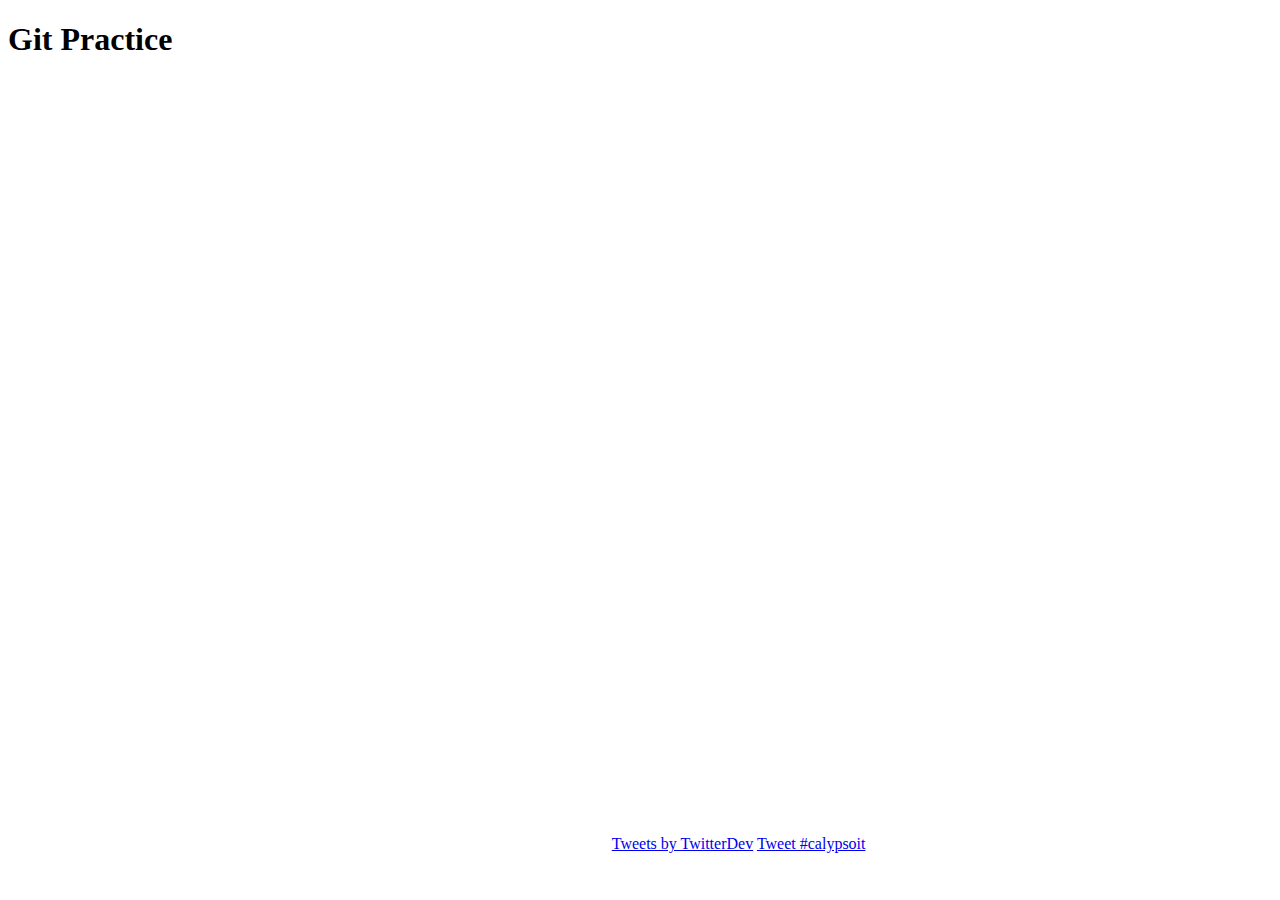
<file: index.html>
<!DOCTYPE html>
<html lang="en">
<head>
    <meta charset="UTF-8">
    <meta http-equiv="X-UA-Compatible" content="IE=edge">
    <meta name="viewport" content="width=device-width, initial-scale=1.0">
    <title>Git Practice</title>
</head>
<body>
    <h1>Git Practice</h1>

    <div>
    <iframe 
    width="560" 
    height="315" 
    src="https://www.youtube.com/embed/i5sO-BOFVoo" 
    title="YouTube video player" 
    frameborder="0" 
    allow="accelerometer; autoplay; clipboard-write; 
    encrypted-media; 
    gyroscope; 
    picture-in-picture; 
    web-share" 
    allowfullscreen></iframe>
</div>
    <iframe src="https://www.google.com/maps/embed?pb=!1m18!1m12!1m3!1d2379.190685205269!2d-6.15314642291727!3d53.39352877230303!2m3!1f0!2f0!3f0!3m2!1i1024!2i768!4f13.1!3m3!1m2!1s0x486705456dfeff9f%3A0xfff79d01f25d9e49!2sDDLETB%20Baldoyle%20Training%20Centre!5e0!3m2!1sen!2sie!4v1681726429128!5m2!1sen!2sie" 
    width="600" 
    height="450" 
    style="border:0;" 
    allowfullscreen="" 
    loading="lazy" 
    referrerpolicy="no-referrer-when-downgrade"></iframe>

    <a class="twitter-timeline" href="https://twitter.com/TwitterDev?ref_src=twsrc%5Etfw">Tweets by TwitterDev</a> 
    <script async src="https://platform.twitter.com/widgets.js" charset="utf-8"></script>
    <a href="https://twitter.com/intent/tweet?button_hashtag=calypsoit&ref_src=twsrc%5Etfw" 
    class="twitter-hashtag-button" 
    data-show-count="false">Tweet #calypsoit</a>
    <script async src="https://platform.twitter.com/widgets.js" charset="utf-8">

    </script>

</body>
</html>
</file>
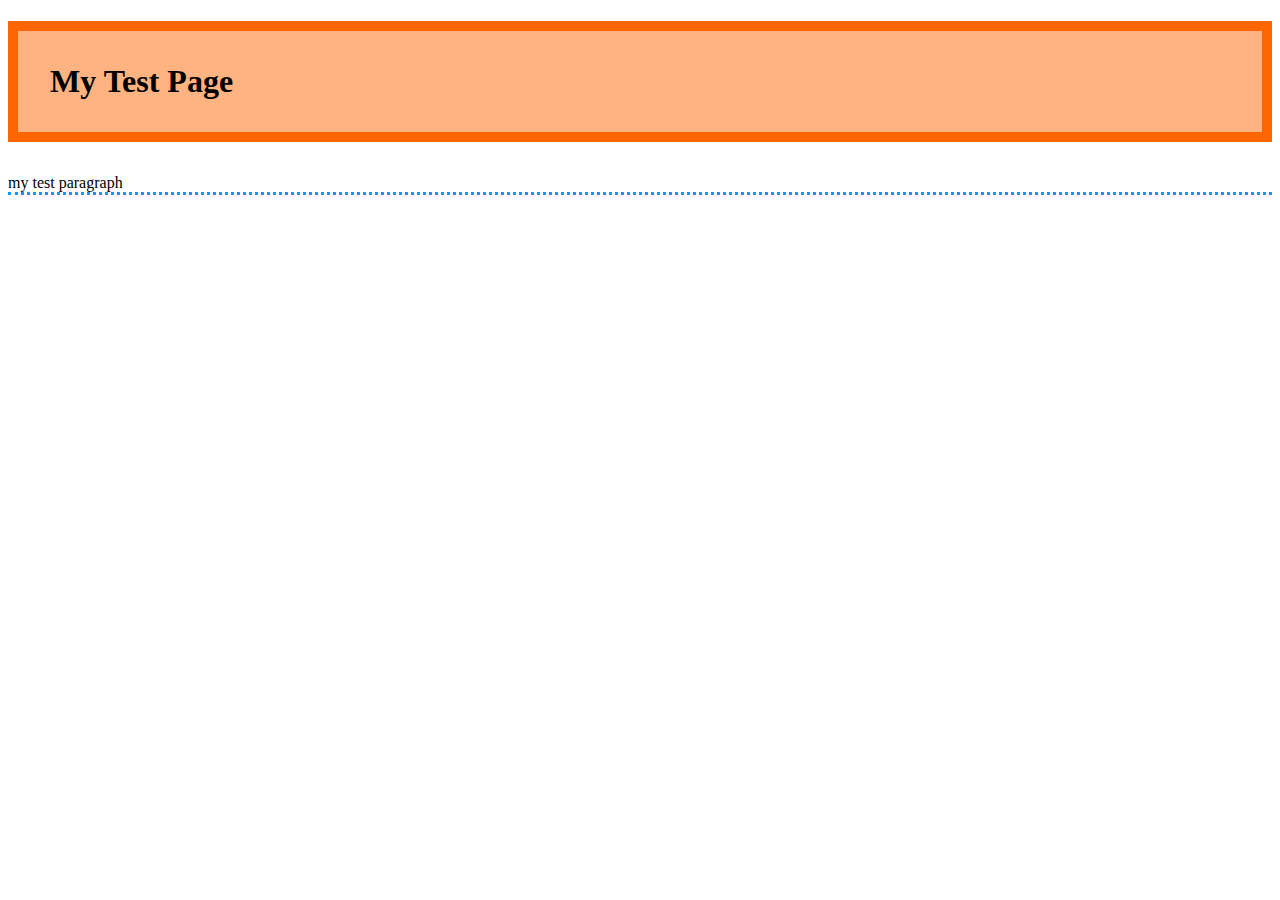
<file: testing/index.html>
<!DOCTYPE html>
<html lang="en">
<head>
    <meta charset="UTF-8">
    <meta http-equiv="X-UA-Compatible" content="IE=edge">
    <meta name="viewport" content="width=device-width, initial-scale=1.0">
    <title>Journal</title>
    <link rel="stylesheet" href="style.css" type="text/css">

</head>
<body>

    <h1>My Test Page</h1>

    <p>my test paragraph</p>


    
    
</body>
</html>
</file>
<file: testing/style.css>
h1{
    border: solid #ff6600 10px;
    /* border-width: 10px 5px; */
    background-color: #ffb380;
    padding:1em;
    margin-bottom:1em;

}

p {
    border-bottom: 3px dotted #0099ff;
   }
</file>
